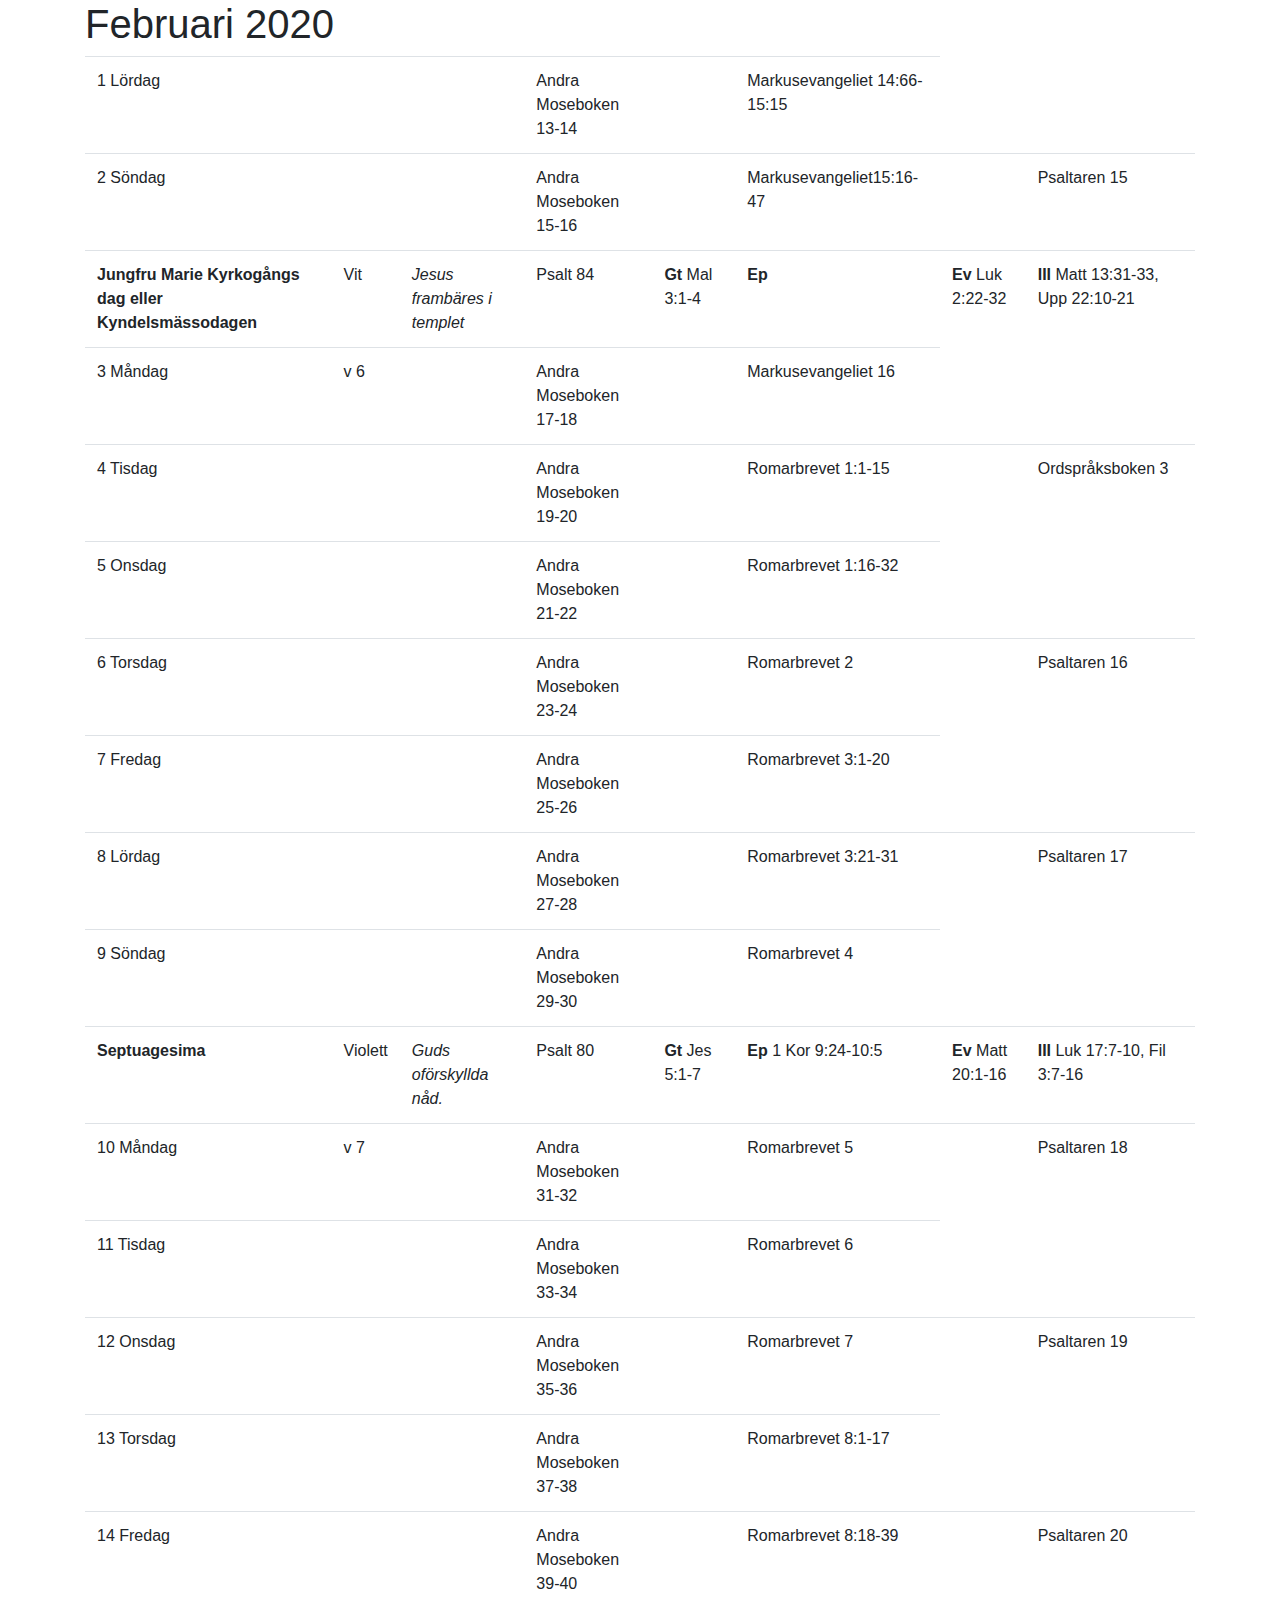
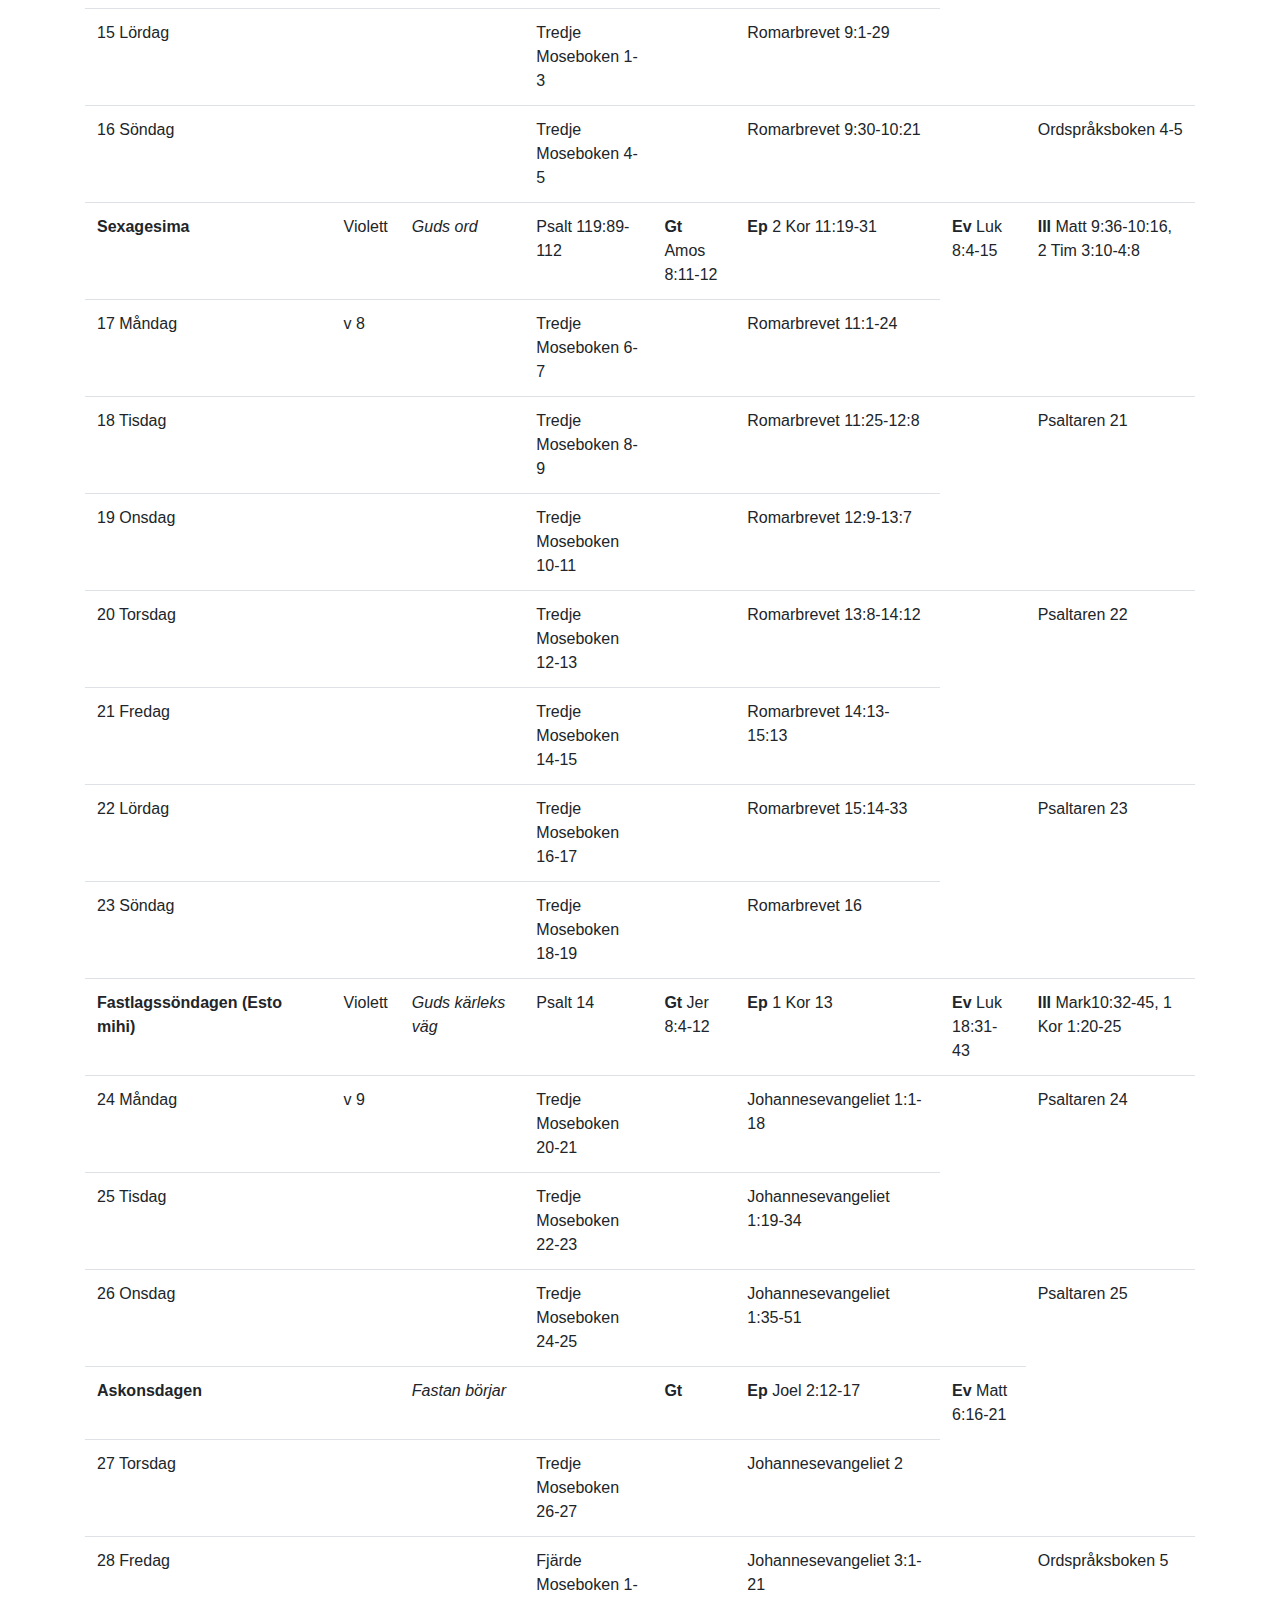
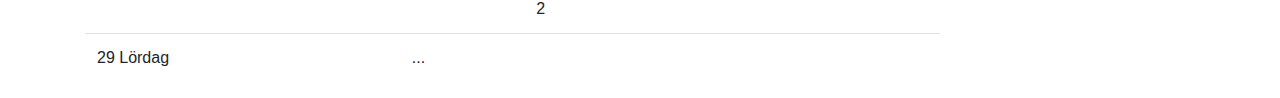
<file: lkk.html>
<!DOCTYPE html>
<html lang="en">

<head>
	<meta charset="UTF-8">
	<meta name="viewport" content="width=device-width, initial-scale=1.0">
	<title>Test Kalender</title>
	<link rel="stylesheet" href="https://stackpath.bootstrapcdn.com/bootstrap/4.3.1/css/bootstrap.min.css" integrity="sha384-ggOyR0iXCbMQv3Xipma34MD+dH/1fQ784/j6cY/iJTQUOhcWr7x9JvoRxT2MZw1T"
	 crossorigin="anonymous">
	<script src="https://ajax.googleapis.com/ajax/libs/jquery/3.4.1/jquery.min.js">

	</script>
</head>

<body>
	<div class="container">
		<h1>Februari 2020</h1><table class="table table-bodless table-hover"><tr><td>1  Lördag</td><td></td><td></td><td>Andra Moseboken 13-14</td><td></td><td>Markusevangeliet 14:66-15:15</td></tr><tr><td>2  Söndag</td><td></td><td></td><td>Andra Moseboken 15-16</td><td></td><td>Markusevangeliet15:16-47</td><td></td><td>Psaltaren 15</td></tr><tr><td><b>Jungfru Marie Kyrkogångs dag eller Kyndelsmässodagen<b></td><td> Vit</td><td><i>Jesus frambäres i templet</i></td><td>Psalt 84</td><td><b>Gt </b>Mal 3:1-4</td><td><b>Ep </b></td><td><b>Ev </b>Luk 2:22-32</td><td><b>III </b>Matt 13:31-33, Upp 22:10-21</td></tr><tr><td>3  Måndag</td><td>v 6</td><td></td><td>Andra Moseboken 17-18</td><td></td><td>Markusevangeliet 16</td></tr><tr><td>4  Tisdag</td><td></td><td></td><td>Andra Moseboken 19-20</td><td></td><td>Romarbrevet 1:1-15</td><td></td><td>Ordspråksboken 3</td></tr><tr><td>5  Onsdag</td><td></td><td></td><td>Andra Moseboken 21-22</td><td></td><td>Romarbrevet 1:16-32</td></tr><tr><td>6  Torsdag</td><td></td><td></td><td>Andra Moseboken 23-24</td><td></td><td>Romarbrevet 2</td><td></td><td>Psaltaren 16</td></tr><tr><td>7  Fredag</td><td></td><td></td><td>Andra Moseboken 25-26</td><td></td><td>Romarbrevet 3:1-20</td></tr><tr><td>8  Lördag</td><td></td><td></td><td>Andra Moseboken 27-28</td><td></td><td>Romarbrevet 3:21-31</td><td></td><td>Psaltaren 17</td></tr><tr><td>9  Söndag</td><td></td><td></td><td>Andra Moseboken 29-30</td><td></td><td>Romarbrevet 4</td></tr><tr><td><b>Septuagesima<b></td><td> Violett</td><td><i>Guds oförskyllda nåd.</i></td><td>Psalt 80</td><td><b>Gt </b>Jes 5:1-7</td><td><b>Ep </b>1 Kor 9:24-10:5</td><td><b>Ev </b>Matt 20:1-16</td><td><b>III </b>Luk 17:7-10, Fil 3:7-16</td></tr><tr><td>10  Måndag</td><td>v 7</td><td></td><td>Andra Moseboken 31-32</td><td></td><td>Romarbrevet 5</td><td></td><td>Psaltaren 18</td></tr><tr><td>11  Tisdag</td><td></td><td></td><td>Andra Moseboken 33-34</td><td></td><td>Romarbrevet 6</td></tr><tr><td>12  Onsdag</td><td></td><td></td><td>Andra Moseboken 35-36</td><td></td><td>Romarbrevet 7</td><td></td><td>Psaltaren 19</td></tr><tr><td>13  Torsdag</td><td></td><td></td><td>Andra Moseboken 37-38</td><td></td><td>Romarbrevet 8:1-17</td></tr><tr><td>14  Fredag</td><td></td><td></td><td>Andra Moseboken 39-40</td><td></td><td>Romarbrevet 8:18-39</td><td></td><td>Psaltaren 20</td></tr><tr><td>15  Lördag</td><td></td><td></td><td>Tredje Moseboken 1-3</td><td></td><td>Romarbrevet 9:1-29</td></tr><tr><td>16  Söndag</td><td></td><td></td><td>Tredje Moseboken 4-5</td><td></td><td>Romarbrevet 9:30-10:21</td><td></td><td>Ordspråksboken 4-5</td></tr><tr><td><b>Sexagesima<b></td><td> Violett</td><td><i>Guds ord</i></td><td>Psalt 119:89-112</td><td><b>Gt </b>Amos 8:11-12</td><td><b>Ep </b>2 Kor 11:19-31</td><td><b>Ev </b>Luk 8:4-15</td><td><b>III </b>Matt 9:36-10:16, 2 Tim 3:10-4:8</td></tr><tr><td>17  Måndag</td><td>v 8</td><td></td><td>Tredje Moseboken 6-7</td><td></td><td>Romarbrevet 11:1-24</td></tr><tr><td>18  Tisdag</td><td></td><td></td><td>Tredje Moseboken 8-9</td><td></td><td>Romarbrevet 11:25-12:8</td><td></td><td>Psaltaren 21</td></tr><tr><td>19  Onsdag</td><td></td><td></td><td>Tredje Moseboken 10-11</td><td></td><td>Romarbrevet 12:9-13:7</td></tr><tr><td>20  Torsdag</td><td></td><td></td><td>Tredje Moseboken 12-13</td><td></td><td>Romarbrevet 13:8-14:12</td><td></td><td>Psaltaren 22</td></tr><tr><td>21  Fredag</td><td></td><td></td><td>Tredje Moseboken 14-15</td><td></td><td>Romarbrevet 14:13-15:13</td></tr><tr><td>22  Lördag</td><td></td><td></td><td>Tredje Moseboken 16-17</td><td></td><td>Romarbrevet 15:14-33</td><td></td><td>Psaltaren 23</td></tr><tr><td>23  Söndag</td><td></td><td></td><td>Tredje Moseboken 18-19</td><td></td><td>Romarbrevet 16</td></tr><tr><td><b>Fastlagssöndagen (Esto mihi)<b></td><td> Violett</td><td><i>Guds kärleks väg</i></td><td>Psalt 14</td><td><b>Gt </b>Jer 8:4-12</td><td><b>Ep </b>1 Kor 13</td><td><b>Ev </b>Luk 18:31-43</td><td><b>III </b>Mark10:32-45, 1 Kor 1:20-25</td></tr><tr><td>24  Måndag</td><td>v 9</td><td></td><td>Tredje Moseboken 20-21</td><td></td><td>Johannesevangeliet 1:1-18</td><td></td><td>Psaltaren 24</td></tr><tr><td>25  Tisdag</td><td></td><td></td><td>Tredje Moseboken 22-23</td><td></td><td>Johannesevangeliet 1:19-34</td></tr><tr><td>26  Onsdag</td><td></td><td></td><td>Tredje Moseboken 24-25</td><td></td><td>Johannesevangeliet 1:35-51</td><td></td><td>Psaltaren 25</td></tr><tr><td><b>Askonsdagen<b></td><td> </td><td><i>Fastan börjar</i></td><td></td><td><b>Gt </b></td><td><b>Ep </b>Joel 2:12-17</td><td><b>Ev </b>Matt 6:16-21</td></tr><tr><td>27  Torsdag</td><td></td><td></td><td>Tredje Moseboken 26-27</td><td></td><td>Johannesevangeliet 2</td></tr><tr><td>28  Fredag</td><td></td><td></td><td>Fjärde Moseboken 1-2</td><td></td><td>Johannesevangeliet 3:1-21</td><td></td><td>Ordspråksboken 5</td></tr><tr><td>29  Lördag</td><td></td><td>...</td><td></td><td></td><td></td></tr></table>

</div>
</file>
